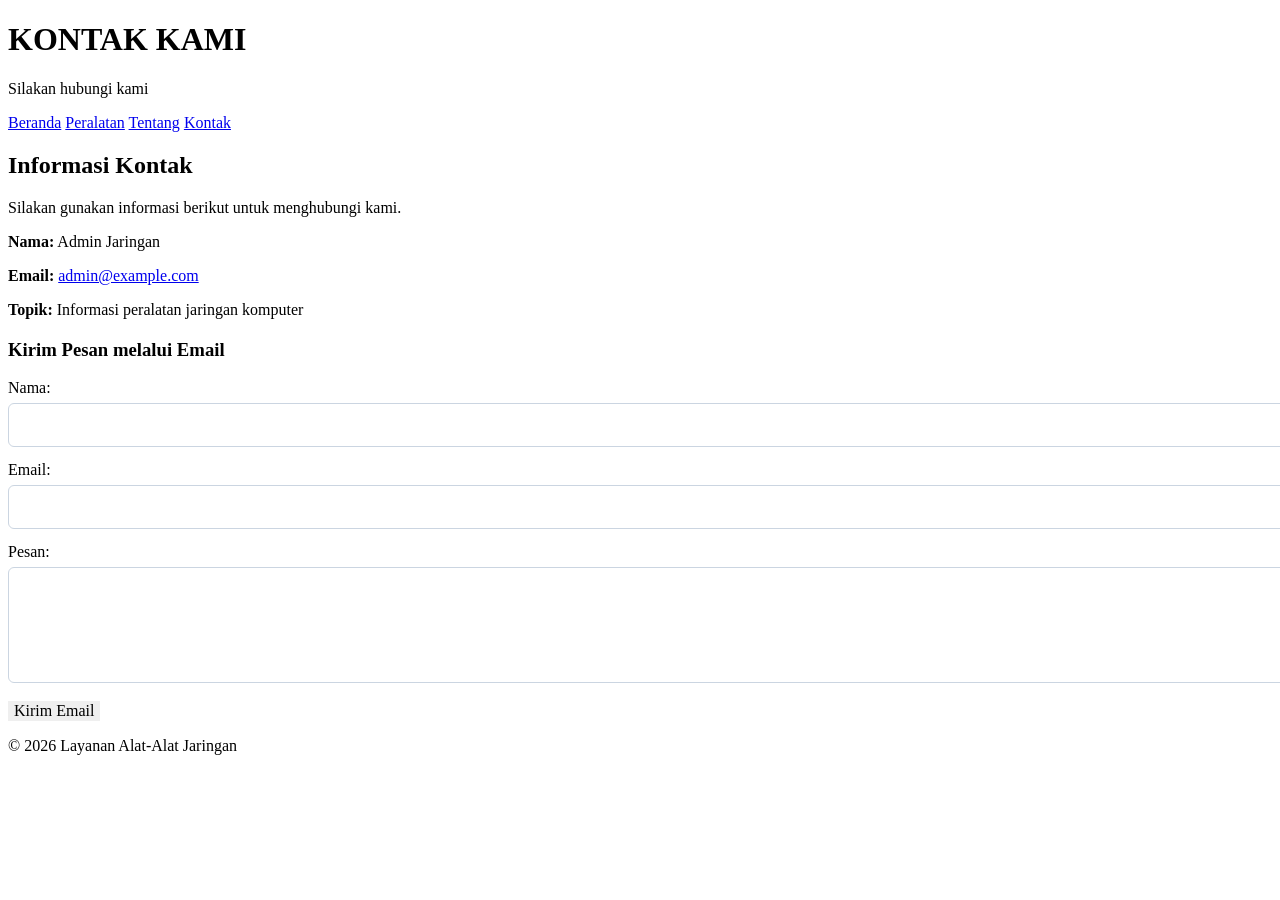
<file: kontak/index.html>
<!DOCTYPE html>
<html lang="id">
<head>
    <meta charset="UTF-8">
    <meta name="viewport" content="width=device-width, initial-scale=1.0">
    <title>Kontak Kami</title>
    <link rel="stylesheet" href="style.css">
</head>
<body>
    <header>
        <h1>KONTAK KAMI</h1>
        <p>Silakan hubungi kami</p>
    </header>

    <nav>
        <a href="index.html">Beranda</a>
        <a href="peralatan.html">Peralatan</a>
        <a href="tentang.html">Tentang</a>
        <a href="kontak.html">Kontak</a>
    </nav>

    <main class="container">
        <section class="kartu">
            <h2>Informasi Kontak</h2>
            <p>Silakan gunakan informasi berikut untuk menghubungi kami.</p>

            <p><strong>Nama:</strong> Admin Jaringan</p>
            <p><strong>Email:</strong>
                <a href="mailto:admin@example.com">admin@example.com</a>
            </p>
            <p><strong>Topik:</strong> Informasi peralatan jaringan komputer</p>

            <h3 style="margin-top: 20px;">Kirim Pesan melalui Email</h3>
            <form action="mailto:admin@example.com" method="post" enctype="text/plain">
                <p>
                    <label for="nama">Nama:</label><br>
                    <input id="nama" name="Nama" type="text" required>
                </p>
                <p>
                    <label for="email">Email:</label><br>
                    <input id="email" name="Email" type="email" required>
                </p>
                <p>
                    <label for="pesan">Pesan:</label><br>
                    <textarea id="pesan" name="Pesan" rows="5" required></textarea>
                </p>
                <button class="tombol" type="submit">Kirim Email</button>
            </form>
        </section>
    </main>

    <footer>
        <p>&copy; 2026 Layanan Alat-Alat Jaringan</p>
    </footer>
</body>
</html>
</file>
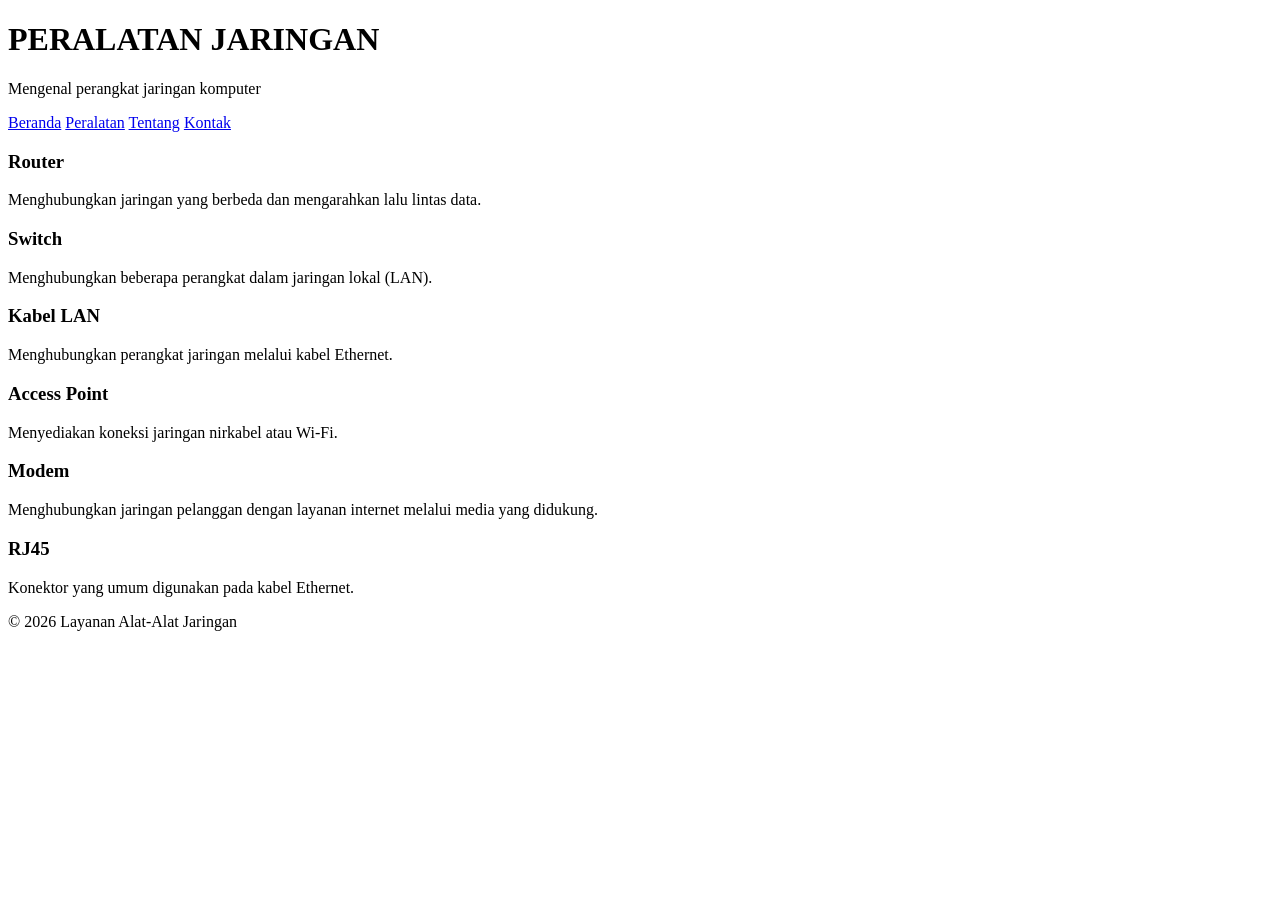
<file: peralatan/index.html>
<!DOCTYPE html>
<html lang="id">
<head>
    <meta charset="UTF-8">
    <meta name="viewport" content="width=device-width, initial-scale=1.0">
    <title>Peralatan Jaringan</title>
    <link rel="stylesheet" href="style.css">
</head>
<body>
    <header>
        <h1>PERALATAN JARINGAN</h1>
        <p>Mengenal perangkat jaringan komputer</p>
    </header>

    <nav>
        <a href="index.html">Beranda</a>
        <a href="peralatan.html">Peralatan</a>
        <a href="tentang.html">Tentang</a>
        <a href="kontak.html">Kontak</a>
    </nav>

    <main class="container">
        <section class="kartu-container">
            <article class="kartu">
                <h3>Router</h3>
                <p>Menghubungkan jaringan yang berbeda dan mengarahkan lalu lintas data.</p>
            </article>
            <article class="kartu">
                <h3>Switch</h3>
                <p>Menghubungkan beberapa perangkat dalam jaringan lokal (LAN).</p>
            </article>
            <article class="kartu">
                <h3>Kabel LAN</h3>
                <p>Menghubungkan perangkat jaringan melalui kabel Ethernet.</p>
            </article>
            <article class="kartu">
                <h3>Access Point</h3>
                <p>Menyediakan koneksi jaringan nirkabel atau Wi-Fi.</p>
            </article>
            <article class="kartu">
                <h3>Modem</h3>
                <p>Menghubungkan jaringan pelanggan dengan layanan internet melalui media yang didukung.</p>
            </article>
            <article class="kartu">
                <h3>RJ45</h3>
                <p>Konektor yang umum digunakan pada kabel Ethernet.</p>
            </article>
        </section>
    </main>

    <footer>
        <p>&copy; 2026 Layanan Alat-Alat Jaringan</p>
    </footer>
</body>
</html>
</file>
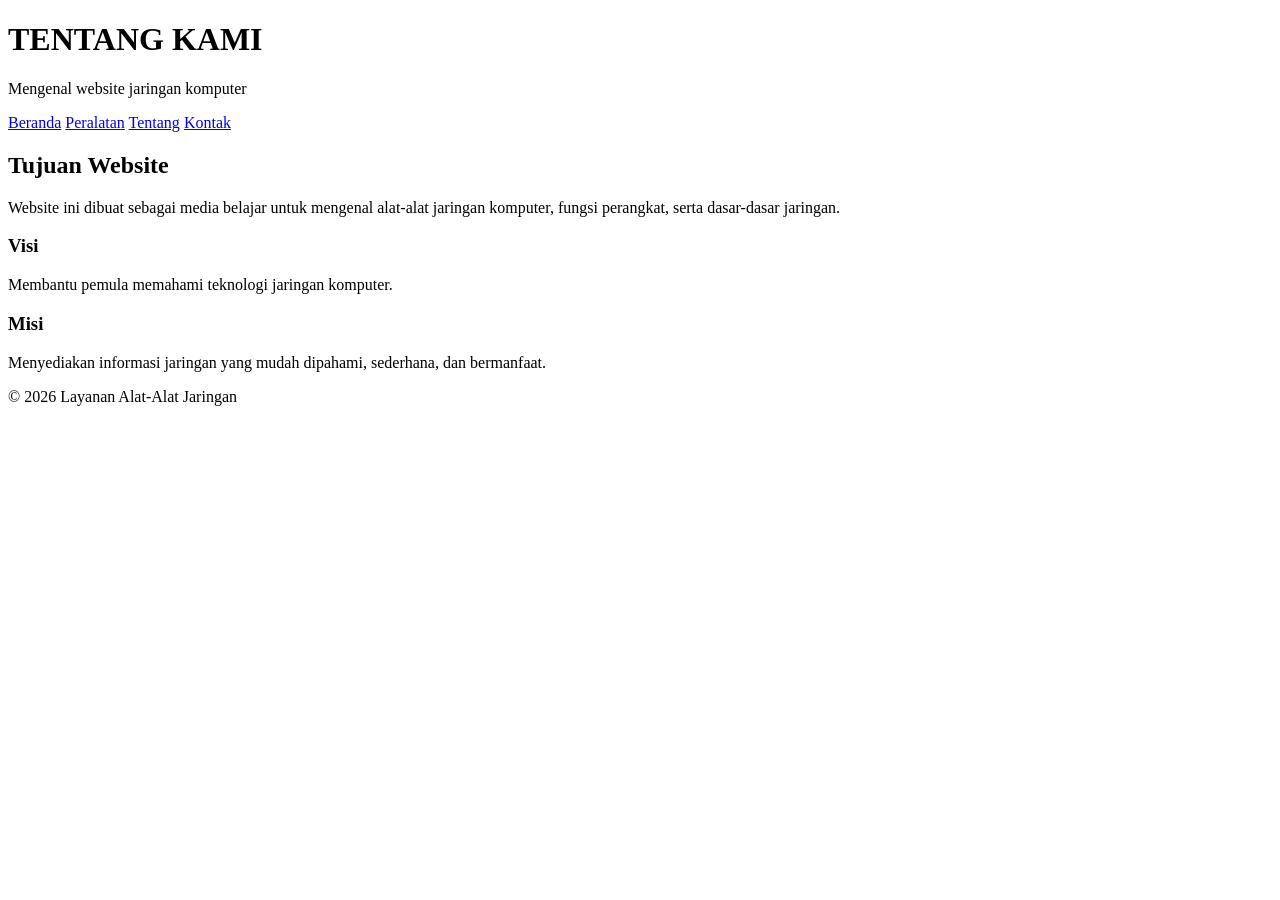
<file: tentang/index.html>
<!DOCTYPE html>
<html lang="id">
<head>
    <meta charset="UTF-8">
    <meta name="viewport" content="width=device-width, initial-scale=1.0">
    <title>Tentang Kami</title>
    <link rel="stylesheet" href="style.css">
</head>
<body>
    <header>
        <h1>TENTANG KAMI</h1>
        <p>Mengenal website jaringan komputer</p>
    </header>

    <nav>
        <a href="index.html">Beranda</a>
        <a href="peralatan.html">Peralatan</a>
        <a href="tentang.html">Tentang</a>
        <a href="kontak.html">Kontak</a>
    </nav>

    <main class="container">
        <section class="kartu">
            <h2>Tujuan Website</h2>
            <p>
                Website ini dibuat sebagai media belajar untuk
                mengenal alat-alat jaringan komputer, fungsi
                perangkat, serta dasar-dasar jaringan.
            </p>

            <h3>Visi</h3>
            <p>Membantu pemula memahami teknologi jaringan komputer.</p>

            <h3>Misi</h3>
            <p>Menyediakan informasi jaringan yang mudah dipahami,
            sederhana, dan bermanfaat.</p>
        </section>
    </main>

    <footer>
        <p>&copy; 2026 Layanan Alat-Alat Jaringan</p>
    </footer>
</body>
</html>
</file>
<file: kontak/style.css>
input,
textarea {
    width: 100%;
    padding: 12px;
    margin-top: 6px;
    border: 1px solid #cbd5e1;
    border-radius: 6px;
    font: inherit;
}

form p {
    margin: 14px 0;
}

button.tombol {
    border: none;
    cursor: pointer;
    font: inherit;
}
</file>
<file: peralatan/style.css>
input,
textarea {
    width: 100%;
    padding: 12px;
    margin-top: 6px;
    border: 1px solid #cbd5e1;
    border-radius: 6px;
    font: inherit;
}

form p {
    margin: 14px 0;
}

button.tombol {
    border: none;
    cursor: pointer;
    font: inherit;
}
</file>
<file: tentang/style.css>
input,
textarea {
    width: 100%;
    padding: 12px;
    margin-top: 6px;
    border: 1px solid #cbd5e1;
    border-radius: 6px;
    font: inherit;
}

form p {
    margin: 14px 0;
}

button.tombol {
    border: none;
    cursor: pointer;
    font: inherit;
}
</file>
